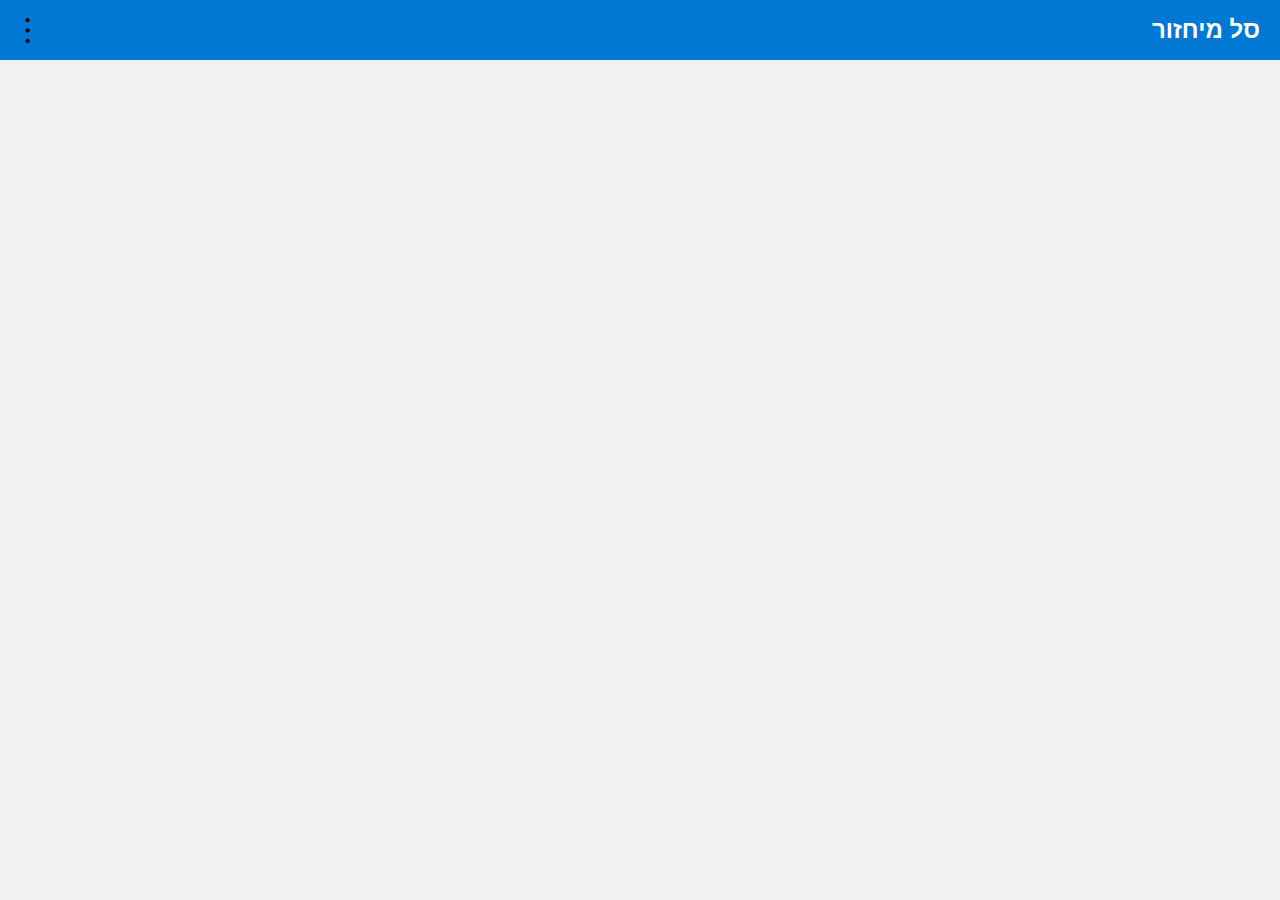
<file: index.html>
<!DOCTYPE html>
<html lang="en">
<head>
    <meta charset="UTF-8">
    <meta name="viewport" content="width=device-width, initial-scale=1.0">
    <link rel="stylesheet" href="./style_recycling.css">
    <title>To Do List - recycling</title>
</head>
<body>
    <div id="root">
        <nav class="nav-container">
            <img src="./images/menu-button.png" class="menu-button">
            <h2 class="nav-title">סל מיחזור</h2>
        </nav>

        <div class="menu">
            <ul class="menu-options">
                <a href="https://rfiftr.github.io/ToDoList.byES/index.html"><li id="to_do-list_page">משימות</li></a>
                <a href="https://rfiftr.github.io/ToDoList.byES-Recycling/"><li id="recycling_bin_page">סל מיחזור</li></a>
            </ul>
        </div>

        <div class="list-recycling"></div>
    </div>

    <script src="./script_recycling.js"></script>
</body>
</html>
</file>
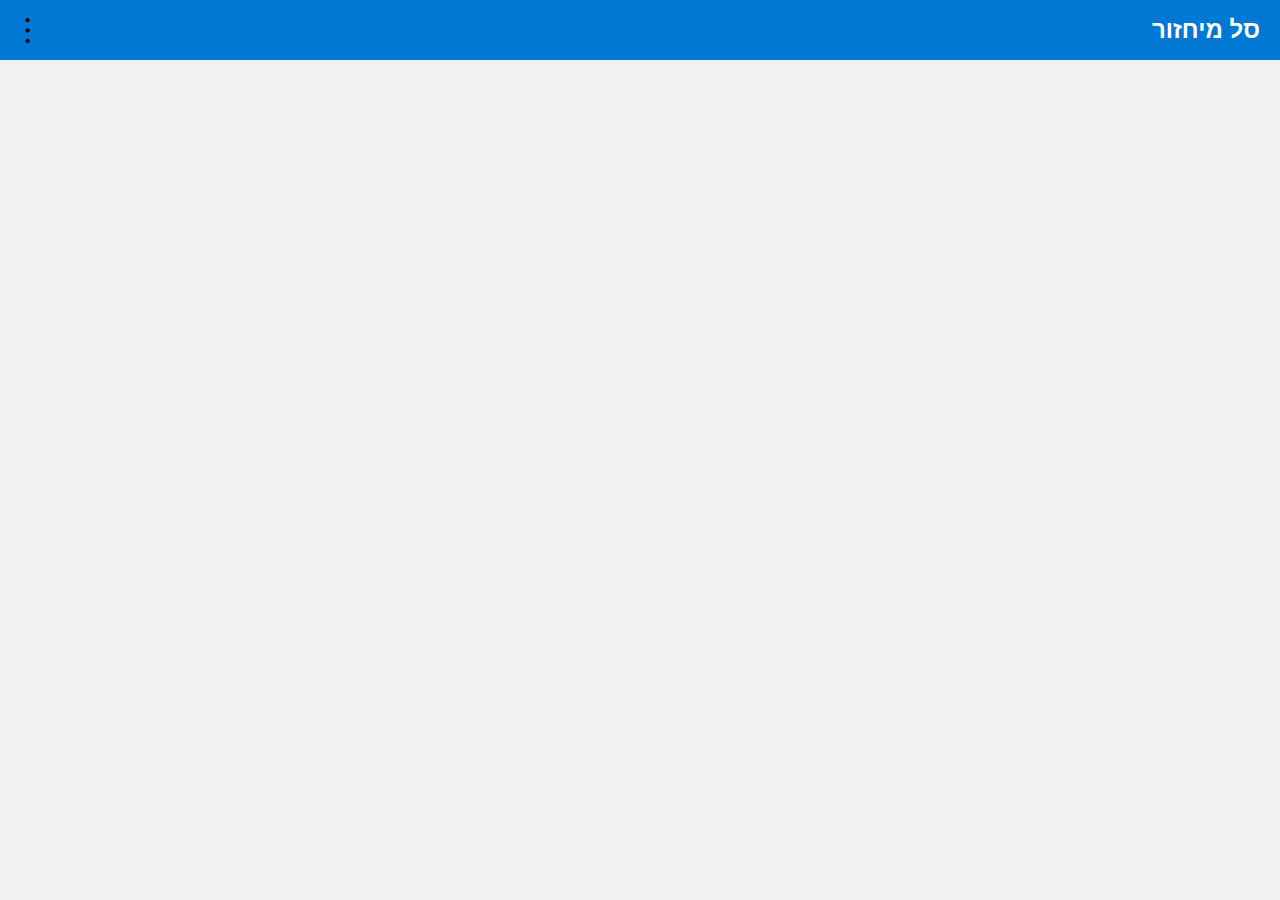
<file: recycling.html>
<!DOCTYPE html>
<html lang="en">
<head>
    <meta charset="UTF-8">
    <meta name="viewport" content="width=device-width, initial-scale=1.0">
    <link rel="stylesheet" href="./style_recycling.css">
    <title>To Do List - recycling</title>
</head>
<body>
    <div id="root">
        <nav class="nav-container">
            <img src="./images/menu-button.png" class="menu-button">
            <h2 class="nav-title">סל מיחזור</h2>
        </nav>

        <div class="menu">
            <ul class="menu-options">
                <li id="to_do-list_page">משימות</li>
                <li id="recycling_bin_page">סל מיחזור</li>
            </ul>
        </div>

        <div class="list-recycling"></div>
    </div>

    <script src="./script_recycling.js"></script>
</body>
</html>
</file>
<file: style_recycling.css>
body {
    font-family: 'Segoe UI', Tahoma, Geneva, Verdana, sans-serif;
    margin: 0;
    padding: 0;
    background-color: #f0f0f0; /* Windows background color */
    color: #000; /* Windows text color */
}

#root {
    display: flex;
    flex-direction: column;
    align-items: center;
    padding: 0px;
}

.nav-container {
    display: flex;
    justify-content: space-between;
    align-items: center;
    background-color: #0078d4; /* Windows blue color */
    width: 100%;
    height: 60px;
}





.menu-button {
    height: 25px;
    margin-left: 15px;
}

.nav-title {
    margin-right: 20px;
    color: #fff; /* White text color */
}

.menu {
    display: none;
    position: absolute;
    background-color: #f0f0f0; /* Windows background color */
    border: 1px solid #dcdcdc; /* Windows border color */
    top: 50px;
    left: 20px;
    width: 200px;
}

.menu-options {
    list-style: none;
    padding: 0;
    margin: 0;
}

.menu-options li {
    padding: 10px;
    cursor: pointer;
    border-bottom: 1px solid #dcdcdc; /* Windows border color */
}

.menu-options li:hover {
    background-color: #dcdcdc;
}

.list-recycling {
    display: flex;
    flex-direction: column;
    align-items: center;
    margin-top: 20px;
    width: 100%;
}

.item {
    display: grid;
    grid-template-columns: 80px auto;
    background-color: #fff; /* White background color */
    border: 1px solid #dcdcdc; /* Windows border color */
    border-radius: 8px;
    margin: 5px;
    padding: 10px;
    text-align: center;
    width: 80%;
    max-width: 400px;
    transition: background-color 0.2s;
}

.item:hover {
    background-color: #edebeb;
}

.item-title {
    padding: 5px;
    text-align: right;
    font-size: 0.8rem;
    overflow: hidden;
    font-weight: bold;
}

.item-buttons {
    display: flex;
    flex-direction: column;
    justify-content: center;
}

.item-buttons button {
    background-color: #0078d4;
    color: #fff;
    border: none;
    padding: 5px 10px;
    margin: 3px;
    cursor: pointer;
    width: 60px;
    border-radius: 5px;
}

@media screen and (min-width: 900px){
    /* לסדר את הפרטים בהתאם לגודל המסך */
}
</file>
